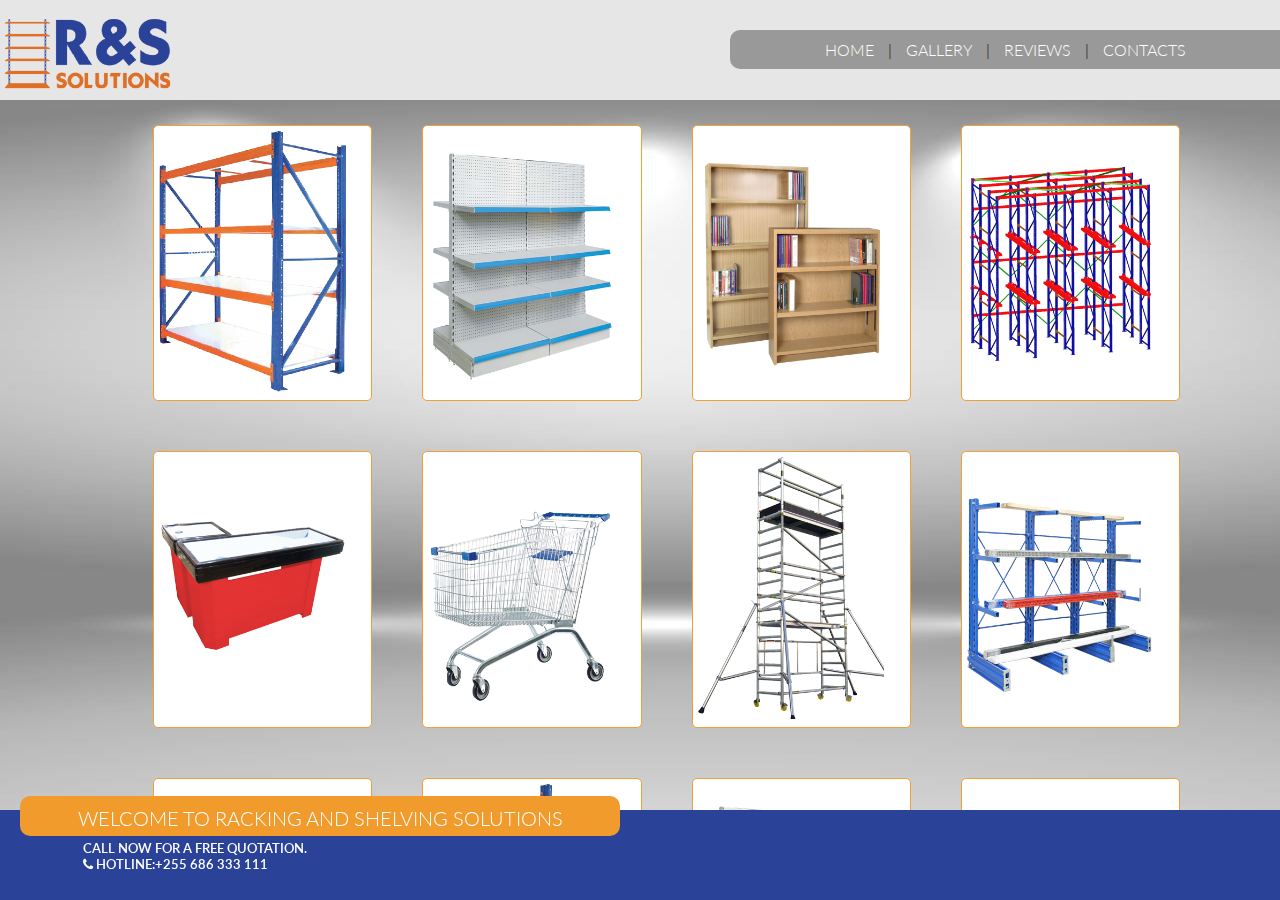
<file: gallery.html>
<!DOCTYPE html>
<html>

<head>
    <title>Racking &amp; Shelving Solutions | Gallery</title>
    <meta name="viewport" content="width=device-width, initial-scale=1.0">
    <!-- Add fancyBox  CSS file -->

    <link rel="stylesheet" type="text/css" href="fancy/source/jquery.fancybox.css?v=2.1.5" media="screen" />

    <!-- STYLESHEETS -->
    <link href="css/main.css" rel="stylesheet" type="text/css" />
    <link href="css/media_queries.css" rel="stylesheet" type="text/css" />
    <link rel="stylesheet" href="http://cdnjs.cloudflare.com/ajax/libs/font-awesome/4.4.0/css/font-awesome.min.css">
  

    <!-- FONTS -->
    <link href='https://fonts.googleapis.com/css?family=Lato:400,100,100italic,300,300italic,400italic,700,700italic,900,900italic' rel='stylesheet' type='text/css'>
    <link href="img/logo.png" type="image/x-icon" rel="shortcut icon">
</head>

<body>
    <div id='media'>
        <header>
            <a href="#" id="logo"></a>
            <nav>
                <a href="#" id="menu-icon"></a>
                <ul>

                    <li><a href='index.html'>HOME</a>
                    </li>
                    <li><a href='#'>GALLERY</a>
                    </li>
                    <li><a href='reviews.html'>REVIEWS</a>
                    </li>
                    <li><a href='contacts.html'>CONTACTS</a>
                    </li>

                </ul>

            </nav>
        </header>
    </div>
    <header>
        <div id='logo'><img src='img/logo.png' alt='Racking & Shelving Solutions Logo' /> </div>

        <nav>
            <div id='main_menu'>
                <a href='index.html'>HOME</a> |
                <a href='#'>GALLERY</a> |
                <a href='reviews.html'>REVIEWS</a> |
                <a href='contacts.html'>CONTACTS</a>
            </div>
        </nav>
    </header>
    <main>

        <div id='container'>
            <div id='gallery'>
                <div class='product_thumb'>
                    <a class="fancybox" href="img/warehouse_rack.png" data-fancybox-group="gallery"><img src="img/warehouse_rack.png" alt="" />
                    </a>
                </div>
                <div class='product_thumb'>
                    <a class="fancybox" href="img/supermarket_shelf.png" data-fancybox-group="gallery" ><img src="img/supermarket_shelf.png" alt="" />
                    </a>
                </div>
                <div class='product_thumb'>
                    <a class="fancybox" href="img/library_rack.png" data-fancybox-group="gallery" ><img src="img/library_rack.png" alt="" />
                    </a>
                </div>
                <div class='product_thumb'>
                    <a class="fancybox" href="img/pallet_rack.png" data-fancybox-group="gallery" ><img src="img/pallet_rack.png" alt="" />
                    </a>
                </div>
                <div class='product_thumb'>
                    <a class="fancybox" href="img/counter.png" data-fancybox-group="gallery" ><img src="img/counter.png" alt="" />
                    </a>
                </div>
                <div class='product_thumb'>
                    <a class="fancybox" href="img/trolley.png" data-fancybox-group="gallery" ><img src="img/trolley.png" alt="" />
                    </a>
                </div>
                <div class='product_thumb'>
                    <a class="fancybox" href="img/scafold.png" data-fancybox-group="gallery" ><img src="img/scafold.png" alt="" />
                    </a>
                </div>
                <div class='product_thumb'>
                    <a class="fancybox" href="img/cantilever.png" data-fancybox-group="gallery" ><img src="img/cantilever.png" alt="" />
                    </a>
                </div>
                <div class='product_thumb'>
                    <a class="fancybox" href="img/locker.png" data-fancybox-group="gallery" ><img src="img/locker.png" alt="" />
                    </a>
                </div>
                    <div class='product_thumb'>
                    <a class="fancybox" href="img/warehouse_rack.png" data-fancybox-group="gallery"><img src="img/warehouse_rack.png" alt="" />
                    </a>
                </div>
                <div class='product_thumb'>
                    <a class="fancybox" href="img/supermarket_shelf.png" data-fancybox-group="gallery" ><img src="img/supermarket_shelf.png" alt="" />
                    </a>
                </div>
                <div class='product_thumb'>
                    <a class="fancybox" href="img/library_rack.png" data-fancybox-group="gallery" ><img src="img/library_rack.png" alt="" />
                    </a>
                </div>
                <div class='product_thumb'>
                    <a class="fancybox" href="img/pallet_rack.png" data-fancybox-group="gallery" ><img src="img/pallet_rack.png" alt="" />
                    </a>
                </div>
                <div class='product_thumb'>
                    <a class="fancybox" href="img/counter.png" data-fancybox-group="gallery" ><img src="img/counter.png" alt="" />
                    </a>
                </div>
                <div class='product_thumb'>
                    <a class="fancybox" href="img/trolley.png" data-fancybox-group="gallery" ><img src="img/trolley.png" alt="" />
                    </a>
                </div>
                <div class='product_thumb'>
                    <a class="fancybox" href="img/scafold.png" data-fancybox-group="gallery" ><img src="img/scafold.png" alt="" />
                    </a>
                </div>
                <div class='product_thumb'>
                    <a class="fancybox" href="img/cantilever.png" data-fancybox-group="gallery" ><img src="img/cantilever.png" alt="" />
                    </a>
                </div>
                <div class='product_thumb'>
                    <a class="fancybox" href="img/locker.png" data-fancybox-group="gallery" ><img src="img/locker.png" alt="" />
                    </a>
                </div>
            </div>
        </div>
        <!-- container -->
    </main>
    <footer>
        <div id='welcome_box'>
            <h3>WELCOME TO RACKING AND SHELVING SOLUTIONS</h3>
        </div>
         <div id='mobile'>
            CALL NOW FOR A FREE QUOTATION.<br>
            <i class="fa fa-phone" ></i> HOTLINE:+255 686 333 111
        </div>
    </footer>
    <!-- JAVASCRIPT -->
    <script src="http://code.jquery.com/jquery-1.11.1.min.js"></script>
    <script type="text/javascript" src="fancy/source/jquery.fancybox.js?v=2.1.5"></script>
    <script type='text/javascript' src="js/main.js"></script>

</body>

</html>
</file>
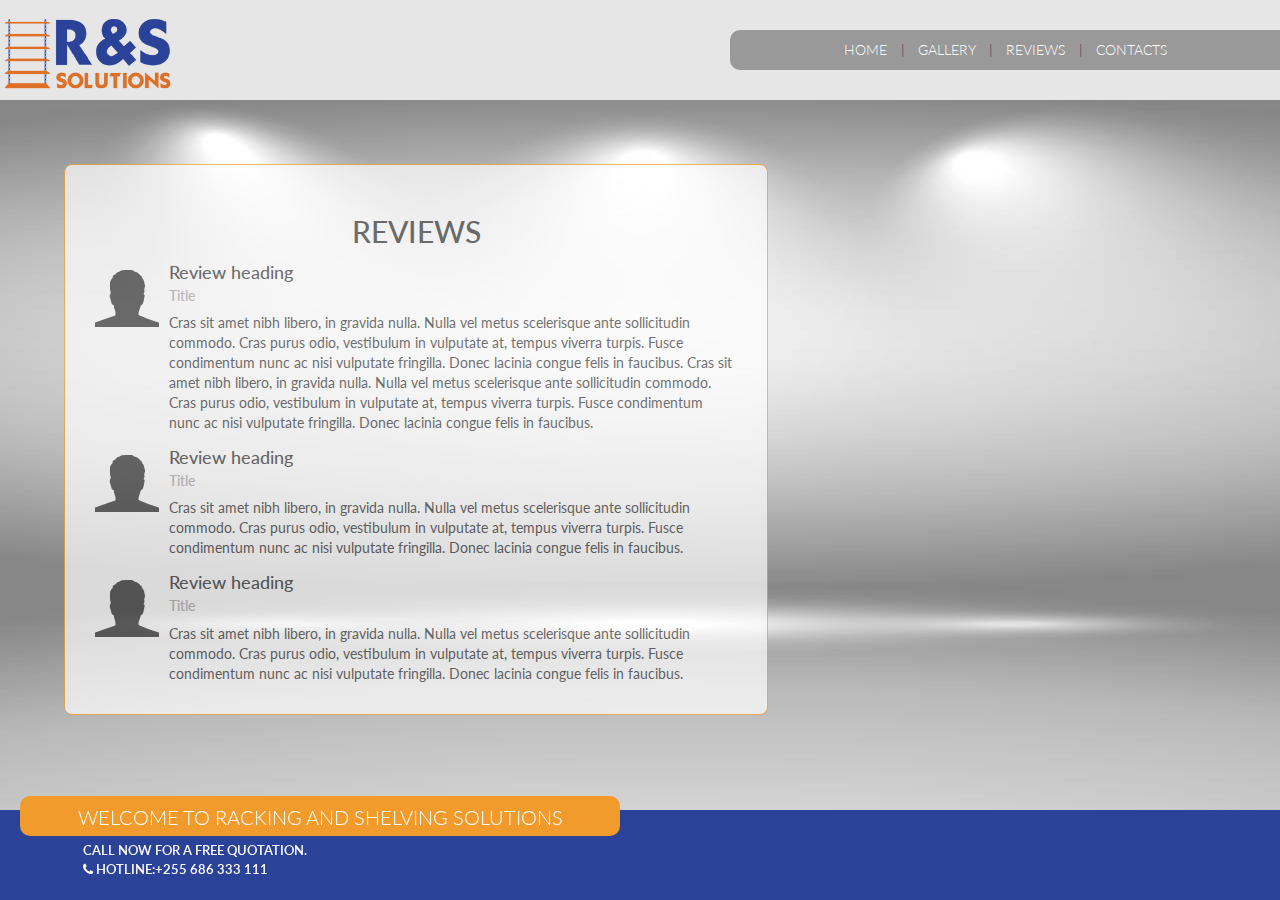
<file: reviews.html>
<!DOCTYPE html>
<html>

<head>
    <title>Racking &amp; Shelving Solutions | Reviews</title>

    <meta name="viewport" content="width=device-width, initial-scale=1.0">
        <!-- Bootstrap Core CSS -->
    <link href="css/bootstrap.min.css" rel="stylesheet"/>
    <!-- STYLESHEETS -->
    <link href="css/main.css" rel="stylesheet" type="text/css" />
    <link href="css/media_queries.css" rel="stylesheet" type="text/css" />
    <link rel="stylesheet" href="http://cdnjs.cloudflare.com/ajax/libs/font-awesome/4.4.0/css/font-awesome.min.css">
    

    


    <!-- FONTS -->
    <link href='https://fonts.googleapis.com/css?family=Lato:400,100,100italic,300,300italic,400italic,700,700italic,900,900italic' rel='stylesheet' type='text/css'>
    <link href="img/logo.png" type="image/x-icon" rel="shortcut icon">
</head>

<body>
    <div id='media'>
        <header>
            <a href="#" id="logo"></a>
            <nav>
                <a href="#" id="menu-icon"></a>
                <ul>

                    <li><a href='index.html'>HOME</a>
                    </li>
                    <li><a href='gallery.html'>GALLERY</a>
                    </li>
                    <li><a href='#'>REVIEWS</a>
                    </li>
                    <li><a href='contacts.html'>CONTACTS</a>
                    </li>

                </ul>

            </nav>
        </header>
    </div>
    <header>
        <div id='logo'><img src='img/logo.png' alt='Racking & Shelving Solutions Logo' />
        </div>
        <nav>
            <div id='main_menu'>
                <a href='index.html'>HOME</a> |
                <a href='gallery.html'>GALLERY</a> |
                <a href='#'>REVIEWS</a> |
                <a href='contacts.html'>CONTACTS</a>
            </div>
        </nav>
    </header>
    <main>
        <div id='container'>
            <div id='review_page' class='page'>
                <h2>REVIEWS</h2>
                <div class="media">
                    <a class="media-left middle" href="#">
                        <img class="media-object" src="img/avatar.png" alt="Generic placeholder image">
                    </a>
                    <div class="media-body">
                        <img class="media-object-hidden" src="img/avatar.png" alt="Generic placeholder image">
                        <h4 class="media-heading">Review heading</h4>
                        <h5 class='media-title'>Title</h5> Cras sit amet nibh libero, in gravida nulla. Nulla vel metus scelerisque ante sollicitudin commodo. Cras purus odio, vestibulum in vulputate at, tempus viverra turpis. Fusce condimentum nunc ac nisi vulputate fringilla. Donec lacinia congue felis in faucibus. Cras sit amet nibh libero, in gravida nulla. Nulla vel metus scelerisque ante sollicitudin commodo. Cras purus odio, vestibulum in vulputate at, tempus viverra turpis. Fusce condimentum nunc ac nisi vulputate fringilla. Donec lacinia congue felis in faucibus.
                    </div>
                </div>
                <div class="media">
                    <a class="media-left middle" href="#">
                        <img class="media-object" src="img/avatar.png" alt="Generic placeholder image">
                    </a>
                    <div class="media-body">
                        <img class="media-object-hidden" src="img/avatar.png" alt="Generic placeholder image">
                        <h4 class="media-heading">Review heading</h4>
                        <h5 class='media-title'>Title</h5> Cras sit amet nibh libero, in gravida nulla. Nulla vel metus scelerisque ante sollicitudin commodo. Cras purus odio, vestibulum in vulputate at, tempus viverra turpis. Fusce condimentum nunc ac nisi vulputate fringilla. Donec lacinia congue felis in faucibus.
                    </div>
                </div>
                <div class="media">
                    <a class="media-left middle" href="#">
                        <img class="media-object" src="img/avatar.png" alt="Generic placeholder image">
                    </a>
                    <div class="media-body">
                        <img class="media-object-hidden" src="img/avatar.png" alt="Generic placeholder image">
                        <h4 class="media-heading">Review heading</h4>
                        <h5 class='media-title'>Title</h5> Cras sit amet nibh libero, in gravida nulla. Nulla vel metus scelerisque ante sollicitudin commodo. Cras purus odio, vestibulum in vulputate at, tempus viverra turpis. Fusce condimentum nunc ac nisi vulputate fringilla. Donec lacinia congue felis in faucibus.
                    </div>
                </div>
            </div>

        </div>
        <!-- container -->
    </main>
    <footer>
        <div id='welcome_box'>
            <h3>WELCOME TO RACKING AND SHELVING SOLUTIONS</h3>
        </div>
         <div id='mobile'>
            CALL NOW FOR A FREE QUOTATION.<br>
            <i class="fa fa-phone" ></i> HOTLINE:+255 686 333 111
        </div>
    </footer>
    <!-- JAVASCRIPT -->
    <script type='text/javascript' src="js/jquery-1.10.2.min.js"></script>
    <!-- Bootstrap Core JavaScript -->
    <script src="js/bootstrap.min.js"></script>
    <script type='text/javascript' src="js/main.js"></script>

</body>

</html>
</file>
<file: css/main.css>
body {
    margin: 0px;
    font-family: 'Lato', sans-serif;
}
header {
    background-color: #e6e6e6;
    width: 100%;
    height: 100px;
}
nav {
    margin: 0px auto;
    width: 550px;
    float: right;
    margin-top: 30px;
    display: inline-block;
}
nav a {
    color: #fff;
    text-decoration: none;
}
nav a:hover {
    color: #F09B2B;
    font-weight: 600;
}
/*Responsive nav*/

#media {
    display: none;
}
#media a {
    color: #2B4299;
    text-decoration: none;
    font-weight: bold;
    padding-right: 6px;
}
#media a:hover {
    color: #444;
}
#media img {
    width: 100%;
}
#media header {
    background-color: #e6e6e6;
    width: 100%;
    height: 60px;
    position: fixed;
    top: 0;
    left: 0;
    z-index: 100;
    border-bottom: #F09B2B solid 3px;
}
#media #logo {
    margin: -10px 11px 8px 17px;
    float: left;
    width: 107px;
    height: 77px;
    background: url(../img/logo.png) no-repeat center;
    display: block;
    background-size: 110px;
}
#media nav {
    position: relative;
    width: 53px;
    margin-top: 10px;
}
#media #menu-icon {
    display: hidden;
    width: 40px;
    height: 40px;
    background: #2B4299 url(../img/menu-icon.png) center;
}
#media a:hover#menu-icon {
    background-color: #F09B2B;
    border-radius: 4px 4px 0 0;
}
#media ul {
    list-style: none;
}
#media li {
    display: inline-block;
    float: left;
    padding: 10px
}
/*========*/

nav #main_menu {
    text-align: center;
    padding-top: 20px;
    background-color: #999;
    border-radius: 10px 0px 0px 10px;
    padding: 10px;
    font-weight: 300;
    word-spacing: 10px;
}
#logo {
    float: left;
}
main {
    width: 100%;
    height: 80%;
    background-image: url('../img/background_lights.jpg');
    background-size: 100% 100%;
    opacity: 95%;
    position: fixed;
}
#gallery {
    margin: 0 0 0 10%;
}
#container {
    margin: 0px auto;
    overflow: scroll;
    width: 100%;
    height: 100%;
}

#container::-webkit-scrollbar              { 
width:8px;
background-color:#2B4299;

}
#container::-webkit-scrollbar-track        { 
    border:1px #999 solid;
    border-radius:10px;
    -webkit-box-shadow:0 0 6px #999 inset;
     width:5px;
}

#container::-webkit-scrollbar-thumb        { 
    background-color:#F09B2B;  
    border-radius:10px;
    width:10px;
 }

#home {
    margin: 0px auto;
    width: 100%;
    height: 100%;
}

#slide_menu {
    display: none;
    background-color: #F09B2B;
    padding: 2px;
    width: 5.5em;
    text-align: center;
    margin: 0 auto;
    border-radius: 5px;
    position: relative;
    top: 5px;
    left: 40%;
    color: #fff;
    text-decoration: none;
}
#slide_menu a:hover {
    background-color: #2B4299;
    cursor: pointer;
}
.q_sidemenu {
    width: 30%;
    height: 357px;
    border-radius: 10px;
    border: 2px solid #FFF;
    position: fixed;
    left: -21%;
    margin-top: 27px;
}
.resizer {
    position: absolute;
    bottom: 30%;
    width: 30%;
    min-width: 60%;
    left: 35%;
}
.q_sidemenu ul {
    list-style: none;
    position: absolute;
    right: -65px;
    width: 120px;
}
.q_sidemenu li {
    background-color: #F09B2B;
    padding: 8px;
    border-radius: 8px;
    margin-top: 5px;
    width: 110px;
    text-align: center;
    font-weight: 300;
    font-size: 12px;
    color: #fff;
}
.q_sidemenu li:hover {
    background-color: #2B4299;
    cursor: pointer;
}
#q_slider {
    margin: 0px auto;
    width: 600px;
    height: auto;
    padding-left: 20%;
    background-color: aquamarine;
}
.initial {
    position: absolute;
    bottom: 10%;
    width: 25%;
    min-width: 400px;
    left: 20%;
}
.img_animate {
    -webkit-transition: all 1s;
    -moz-transition: all 1s;
    -ms-transition: all 1s;
    -o-transition: all 1s;
    transition: all 1s;
}
@keyframes fadeout {
    0% {
        opacity: 1;
        margin-left: 0;
    }
    25% {
        opacity: 0;
        margin-left: 0;
    }
    50% {
        opacity: 0;
        margin-left: 200px;
    }
    100% {
        opacity: 1;
        margin-left: 0;
    }
}
.img_fade {
    animation: fadeout 1s;
    animation-fill-mode: forwad;
}

.q_slider_popup,
.media_q_slider_popup {
    background-color: black;
    opacity: 0.5;
    padding: 0px 10px;
    color: #fff;
    font-weight: 200;
}
#q_slider_popup {
    width: 400px;
    word-wrap: break-word;
    border-radius: 8px 0px 0px 8px;
    position: absolute;
    top: 20%;
    right: 0px;
}
.q_slider_popup span,
.media_q_slider_popup span {
    font-weight: 500;
}
#media_q_slider_popup {
    display: none;
}
.product_thumb {
    border: 1px solid #F09B2B;
    border-radius: 5px;
    width: 18%;
    height: 18%;
    overflow: hidden;
    float: left;
    padding: 5px;
    margin: 25px;
    background: #fff;
}
.product_thumb img {
    width: 90%;
}
.active {
    background-color: #2B4299;
}
.hide {
    display: none;
}
.media-title {
    margin-top: 0px;
    color: #a6a6a6;
}
.media-object-hidden {
    display: none;
}
footer {
    background-color: #2B4299;
    height: 10%;
    width: 100%;
    position: fixed;
    bottom: 0px;
}
#welcome_box {
    width: 600px;
    background-color: #F09B2B;
    border-radius: 10px;
    margin: -33px 20px;
    display: inline-block;
    height: 40px;
}
#welcome_box h3 {
    font-weight: 300;
    font-size: 20px;
    color: #fff;
    text-align: center;
    margin: 10px;
}
#mobile{
    color: #fff;
    font-weight: 600;
    margin: 8px 80px;
    font-size: small;
    text-align: left;
    cursor:  pointer;
    padding: 3px;
}

@keyframes zoom{
    0% {
    color: #fff;
    font-weight: 600;
    margin: 8px 80px;
    font-size: small;
   
    }

   100% {
    color: #fff;
    font-weight: 800;
    margin: -90px 80px;
    font-size: larger;
   
    }

}
.zoom_in {
     animation: zoom 2s;
    animation-fill-mode: forwad;
}

.page {
    border: 1px solid #F09B2B;
    border-radius: 8px;
    float: left;
    width: 55%;
    height: auto;
    padding: 30px;
    margin: 5%;
    background: #fff;
    opacity: 0.7;
}
.page h2 {
    text-align: center;
}
form {
    margin: 0
}
form label.error {
    margin-bottom: 0em;
    font-size: 1.2rem;
    line-height: 1.2rem;
    font-size: 12px;
    line-height: 12px;
    color: #c0392b
}
form input[type="text"],
form textarea {
    margin-bottom: 1.25em;
    font-size: 1.4rem;
    line-height: 1.4rem;
    font-size: 14px;
    line-height: 20px;
    box-shadow: none;
    -moz-box-shadow: none;
    -webkit-box-shadow: none;
    background: #fff;
    border: 1px solid #F09B2B;
    -moz-border-radius: 0.2em;
    -webkit-border-radius: 0.2em;
    border-radius: 0.2em
}
form input[type="text"]:focus,
form textarea:focus {
    border-color: #F09B2B;
    box-shadow: none;
    -moz-box-shadow: none;
    -webkit-box-shadow: none
}
form input[type="text"][disabled],
form textarea[disabled] {
    background: #fff
}
form input[type="text"].error,
form textarea.error {
    background: #fff;
    border-color: #c0392b
}
form input[type="submit"] {
    background: #F09B2B;
    border: 1px solid #F09B2B;
    font-size: 14px;
    padding: 5px 15px;
    border-radius: 5px;
    color: #fff;
}
fieldset {
    border: 0px;
    margin: 0;
    padding: 0
}
.required {
    color: #e9266d
}
#load,
#error,
#success {
    display: none;
    font-weight: 700;
    font-size: 12px;
}
#load i,
#error i,
#success i {
    font-size: 16px;
}
#error {
    color: red;
}
#load,
#success {
    color: #F09B2B;
}
</file>
<file: css/media_queries.css>
/*iphone Portrait */

@media (min-device-width: 0) and (max-device-width: 435px) {
    header {
        display: none;
    }
    /*Responsive menu*/
    
    #media header {
        position: absolute;
        display: block;
    }
    #media {
        display: inline-block;
        margin-bottom: 3em;
    }
    #media #menu-icon {
        display: inline-block;
    }
    #media nav ul,
    #media nav:active ul {
        display: none;
        position: absolute;
        padding: 10px 2px;
        background: #fff;
        border: 1px solid #F09B2B;
        right: 7px;
        top: 24px;
        width: 200%;
        border-radius: 0 0 4px 4px;
    }
    #media nav li {
        text-align: right;
        width: 100%;
        padding: 6px 0;
        margin: 0;
        border-bottom: 1px solid rgba(240, 155, 43, 0.2);
    }
    #media nav li:last-child {
        border-bottom: none;
    }
    #media nav:hover ul {
        display: block;
        -webkit-animation: fadein 1s;
        /* Safari, Chrome and Opera > 12.1 */
        
        -moz-animation: fadein 1s;
        /* Firefox < 16 */
        
        -ms-animation: fadein 1s;
        /* Internet Explorer */
        
        -o-animation: fadein 1s;
        /* Opera < 12.1 */
        
        animation: fadein 1s;
    }
    @keyframes fadein {
        from {
            opacity: 0;
        }
        to {
            opacity: 1;
        }
    }
    /* Firefox < 16 */
    
    @-moz-keyframes fadein {
        from {
            opacity: 0;
        }
        to {
            opacity: 1;
        }
    }
    /* Safari, Chrome and Opera > 12.1 */
    
    @-webkit-keyframes fadein {
        from {
            opacity: 0;
        }
        to {
            opacity: 1;
        }
    }
    /* Internet Explorer */
    
    @-ms-keyframes fadein {
        from {
            opacity: 0;
        }
        to {
            opacity: 1;
        }
    }
    /* Opera < 12.1 */
    
    @-o-keyframes fadein {
        from {
            opacity: 0;
        }
        to {
            opacity: 1;
        }
    }
    /*==================================*/
    
    main {
        width: 100%;
        height: 90%;
        background-image: url('../img/background_lights.jpg');
        background-size: 100% 100%;
        opacity: 95%;
        position: fixed;
    }
    .q_sidemenu {
        width: 30%;
        height: 275px;
        border-radius: 5px;
        border: 1px solid #FFF;
        position: fixed;
        left: -20%;
        margin-top: 0;
    }
    .toggle_sidemenu {
        width: 0%;
        height: 275px;
        border-radius: 5px;
        border: 1px solid #FFF;
        position: fixed;
        left: -25%;
        margin-top: 0;
    }
    .q_sidemenu ul {
        list-style: none;
        position: absolute;
        right: -90px;
        width: 120px;
         z-index: 2;
    }
    #slide_menu {
        display: inline-block;

    }
    #mobile {
    color: rgba(255, 255, 255, 0.68);
    font-weight: 600;
    margin: 8px 40px;
    font-size: x-small;
    text-align: center;
}
@keyframes zoom{
    0% {
    color: #fff;
    font-weight: 600;
    margin: 8px 40px;
    font-size: small;
    }
    
    100% {
    color: #fff;
    font-weight: 800;;
    font-size: small;
    
    }
}
.zoom_in {
     animation: zoom 1s;
    animation-fill-mode: forwad;
}
    .q_sidemenu li {
        background-color: #F09B2B;
        padding: 5px;
        border-radius: 5px;
        margin-top: 2px;
        width: 100px;
        text-align: center;
        font-weight: 300;
        font-size: 12px;
        color: #fff;
    }
    #q_slider_popup {
        display: none;
    }
#q_slider img{
     z-index: -1;
}

    #media_q_slider_popup {
        display: block;
        border-radius: 8px;
        font-weight: 200;
        z-index: 1;
    }
    .media_q_slider_popup {
        position: absolute;
        bottom: -5%;
        margin: 0 14%;
        width: 70%;
    }
    .toggle_popup {
        position: absolute;
        bottom: 15%;
        margin: 0 14%;
        width: 70%;
    }
    .toggle_sidemenu {
        width: 0%;
        height: 275px;
        border-radius: 5px;
        border: 1px solid #FFF;
        position: fixed;
        left: -25%;
        margin-top: 0;
    }
    #media_q_slider_popup ul {
        padding: 0 15px;
        margin: 0;
    }
    #media_q_slider_popup ul li {
        font-size: 14px;
    }
    .initial {
        position: absolute;
        bottom: 30%;
        width: 30%;
        min-width: 60%;
        left: 35%;
    }
    .resizer {
        position: absolute;
        bottom: 20%;
        width: 30%;
        min-width: 70%;
        left: 15%;
    }
    .resizer_animate {
        webkit-transition: all 1s;
        -moz-transition: all 1s;
        -ms-transition: all 1s;
        -o-transition: all 1s;
        transition: all 1s;
    }
    .features_animate {
        -webkit-transition: all 1s;
        -moz-transition: all 1s;
        -ms-transition: all 1s;
        -o-transition: all 1s;
        transition: all 1s;
    }
    #welcome_box {
        width: 90%;
        background-color: #F09B2B;
        border-radius: 8px;
        display: inline-block;
        height: 30px;
    }
    #welcome_box h3 {
        font-weight: 300;
        font-size: 11px;
        color: #fff;
        text-align: center;
        margin: 10px;
    }
    .page {
        border: 1px solid #F09B2B;
        border-radius: 8px;
        float: left;
        height: auto;
        padding: 20px;
        margin: 10% 2%;
        background: #fff;
        opacity: 0.7;
    }
    .media-heading {
        display: inline;
        margin-top: 0;
        margin-bottom: 5px;
    }
    .media-title {
        margin-top: 0px;
        color: #a6a6a6;
        position: relative;
        top: -15px;
        left: 70px;
    }
    .product_thumb {
        border: 1px solid #F09B2B;
        border-radius: 5px;
        width: 40%;
        height: 150px;
        overflow: hidden;
        float: left;
        padding: 10px;
        margin: 5px;
        background: #fff;
    }
    .product_thumb img {
        width: 75%;
    }
    #gallery {
        margin: 5% 0 0 2.5%;
    }
    .media-body {
        width: 90%;
    }
    .media-left {
        display: none;
    }
    .media-object-hidden {
        display: inline;
    }
    #review_page {
        width: 95%;
    }
    #contacts_page {
        width: 85%;
    }
    form input[type="text"],
    form textarea {
        margin-bottom: 1.25em;
        font-size: 1rem;
        line-height: 1rem;
        font-size: 14px;
        line-height: 15px;
        box-shadow: none;
        -moz-box-shadow: none;
        -webkit-box-shadow: none;
        background: #fff;
        border: 1px solid #F09B2B;
        -moz-border-radius: 0.2em;
        -webkit-border-radius: 0.2em;
        border-radius: 0.2em;
    }
    form textarea {
        width: 20em;
    }
}
/*tablet Portrait */

@media only screen and (min-device-width: 415px) and (max-device-width: 768px) {}
</file>
